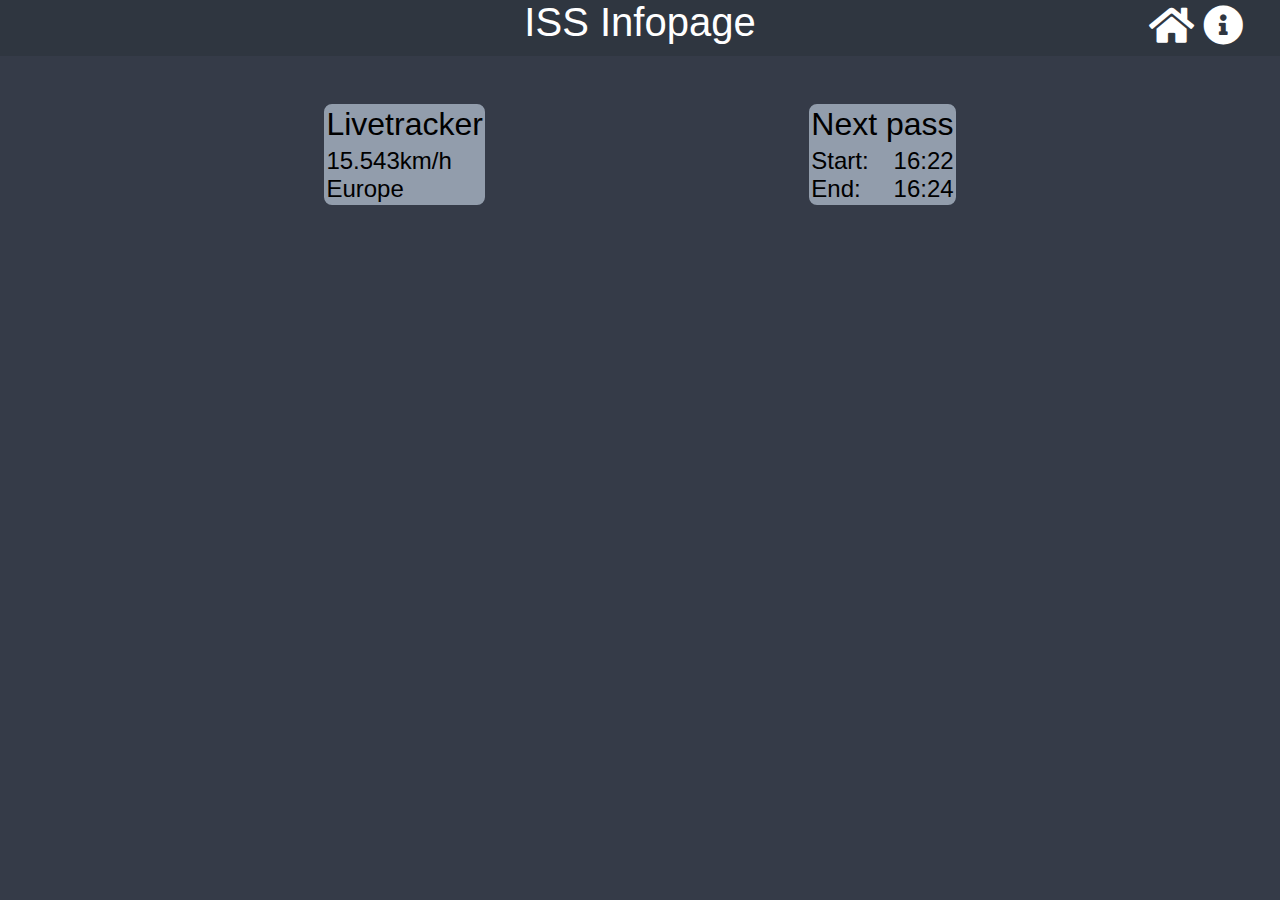
<file: iss.html>
<!DOCTYPE html>
<html lang="en">
    <head>
        <meta charset="UTF-8" />
        <title>ISS Information</title>
        <link rel="stylesheet" href="css/all.css" />
        <link rel="stylesheet" href="iss.css" />
    </head>

    <body>
        <header>
            <p>ISS Infopage</p>
            <div>
                <a href="index.html">
                    <i class="fas fa-home"></i>
                </a>
                <a onclick="displayBlock()">
                    <i class="fas fa-info-circle"></i>
                </a>
            </div>
            <nav id="nav-bar">
                <ul>
                    <li>
                        <a href="#"><i class="fas fa-calendar-alt"></i></a>
                    </li>
                    <li>
                        <a href="#"><i class="fas fa-cloud"></i></a>
                    </li>
                    <li>
                        <a href="#"><i class="fab fa-twitch"></i></a>
                    </li>
                    <li>
                        <a href="#"><i class="far fa-newspaper"></i></a>
                    </li>
                </ul>
            </nav>
            <script>
                function displayBlock() {
                    const infoDisplay = document.getElementById("nav-bar");

                    if (infoDisplay.style.display == "block") {
                        infoDisplay.style.display = "none";
                    } else {
                        infoDisplay.style.display = "block";
                    }
                }
            </script>
        </header>

        <div>
            <div>
                <p class="heading">Livetracker</p>
                <p>15.543km/h</p>
                <p>Europe</p>
            </div>
            <div>
                <p class="heading">Next pass</p>
                <div>
                    <div>
                        <p>Start: </p>
                        <p>End: </p>
                    </div>
                    <div>
                        <p>16:22</p>
                        <p>16:24</p>
                    </div>
                </div>
            </div>
        </div>
    </body>
</html>
</file>
<file: iss.css>
:root {
    --div-background: #929dac;
}

* {
    margin: 0;
    padding: 0;
    box-sizing: border-box;
}

p {
    color: #fff;
}

a {
    text-decoration: none;
    color: #fff;
}

body {
    text-align: center;
    font-size: 16px;
    background-color: #353b48;
    font-family: Verdana, Geneva, Tahoma, sans-serif;
}

ul {
    list-style-type: none;
}

body > div {
    margin: 0 auto;
}

body > header {
    font-size: 2.5rem;
    height: 3.5rem;
    margin-bottom: 3rem;
    background-color: #2f3640;
}

header > div {
    position: absolute;
    width: 3rem;
    height: 3rem;
    right: 2rem;
    top: 0.25rem;
    border-radius: 50%;
}

header nav {
    position: absolute;
    width: 3rem;
    height: 3rem;
    right: 2rem;
    top: 3.25rem;
}

header ul {
    display: flex;
    justify-content: flex-end;
    align-items: center;
    flex-flow: column nowrap;
}

header nav {
    display: none;
}

header div {
    width: 6.5rem;
    display: flex;
    justify-content: space-around;
}

body > div > div {
    margin: 0;
    text-align: left;
    border: 0.125rem solid var(--div-background);
    border-radius: 0.5rem;
    background-color: var(--div-background);
}

body > div {
    display: flex;
    justify-content: space-evenly;
}

body > div > div > div {
    display: flex;
    justify-content: space-between;
}

body > div > div p {
    color: black;
    font-size: 1.5rem;
}

.heading {
    font-size: 2rem;
    margin-bottom: 0.25rem;
}
</file>
